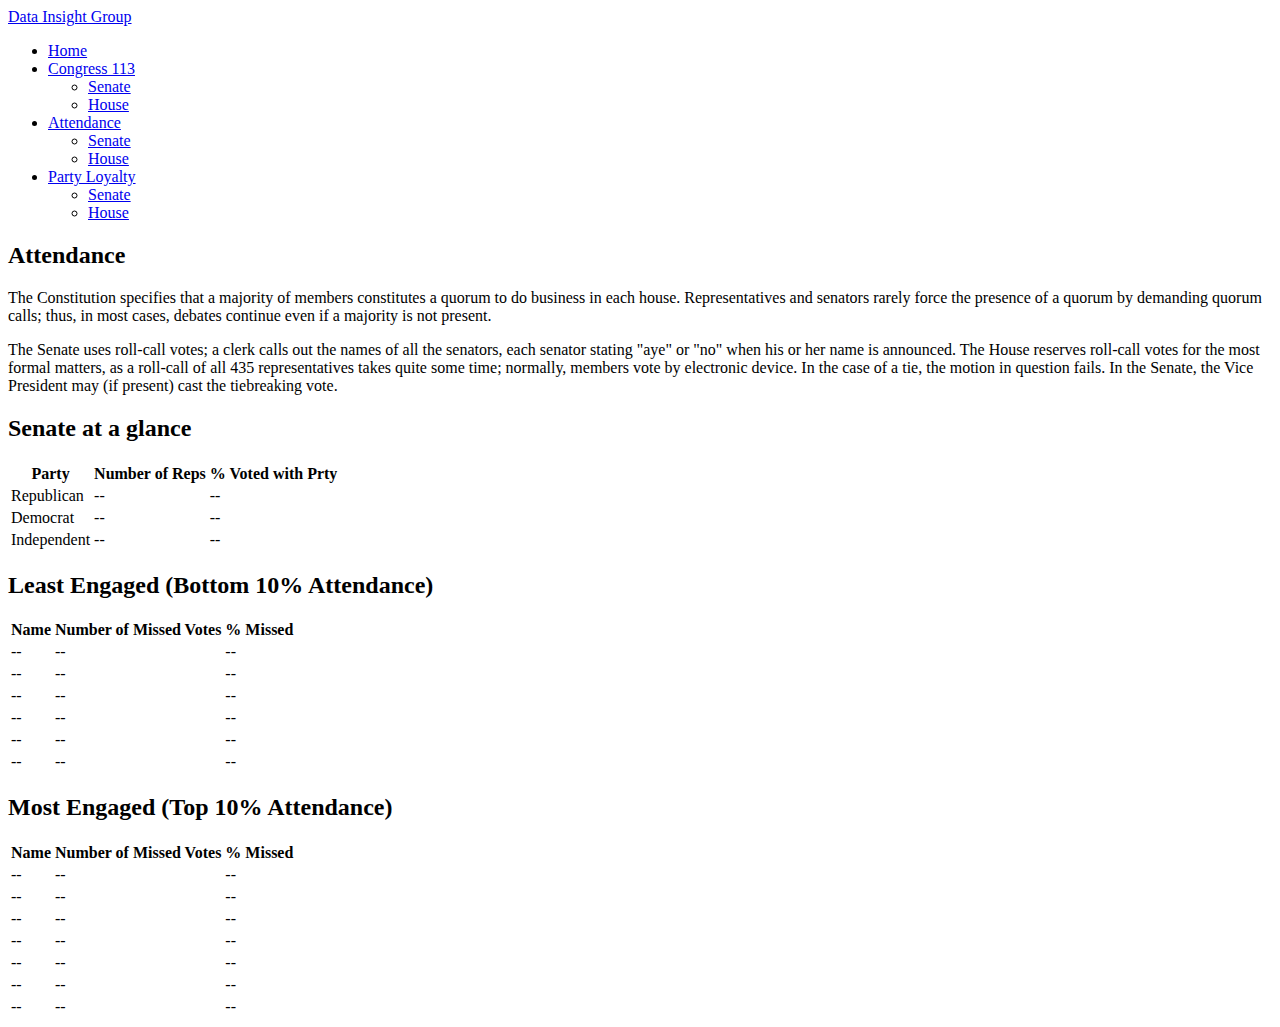
<file: Email and files m2task3/html starters del archivo Email and files m2task3/senate_house-attendance-starter-page.html>
<!DOCTYPE html>
<html lang="en">
    <head>

    </head>
    
    <body>
         <nav>
          <div>
            <div>
              <a href="#">Data Insight Group</a>
            </div>
            <ul >
              <li><a href="#">Home</a></li>
              <li >
                <a href="#">Congress 113</a>
                <ul >
                  <li><a href="#">Senate</a></li>
                  <li><a href="#">House</a></li>
                </ul>
              </li>  
              <li>
                <a href="#">Attendance</a></li>
                <ul>
                    <li><a href="#">Senate</a></li>
                    <li><a href="#">House</a></li>
                </ul>
              </li>  
              <li>
                <a href="#">Party Loyalty</a>
                <ul>
                    <li><a href="#">Senate</a></li>
                    <li><a href="#">House</a></li>
                </ul>
              </li>
            </ul>
          </div>
        </nav>        
  

        <header>            
            <div>
            </div>
        </header>
        <!--Table container-->
        <div>
            <h2>Attendance</h2>
            <p>The Constitution specifies that a majority of members constitutes a quorum to do business in each house. Representatives and senators rarely force the presence of a quorum by demanding quorum calls; thus, in most cases, debates continue even if a majority is not present.</p>

            <p>The Senate uses roll-call votes; a clerk calls out the names of all the senators, each senator stating "aye" or "no" when his or her name is announced. The House reserves roll-call votes for the most formal matters, as a roll-call of all 435 representatives takes quite some time; normally, members vote by electronic device. In the case of a tie, the motion in question fails. In the Senate, the Vice President may (if present) cast the tiebreaking vote.</p>
    	    
            <h2>Senate at a glance</h2>
            <table>
                <thead>
                    <tr>
                        <th>Party</th>
                        <th>Number of Reps</th>
                        <th>% Voted with Prty</th>
                    </tr>
                </thead>
                <tbody>
                    <tr>
                        <td>Republican</td>
                        <td>--</td>
                        <td>--</td>
                    </tr>
                    <tr>
                        <td>Democrat</td>
                        <td>--</td>
                        <td>--</td>
                    </tr>
                    <tr>
                        <td>Independent</td>
                        <td>--</td>
                        <td>--</td>
                    </tr>
                </tbody>
            </table>

            <h2>Least Engaged (Bottom 10% Attendance)</h2>
            <table>
                <thead>
                    <tr>
                        <th>Name</th>
                        <th>Number of Missed Votes</th>
                        <th>% Missed</th>
                    </tr>
                </thead>
                <tbody>
                    <tr>
                        <td>--</td>
                        <td>--</td>
                        <td>--</td>
                    </tr>
                    <tr>
                        <td>--</td>
                        <td>--</td>
                        <td>--</td>
                    </tr>
                    <tr>
                        <td>--</td>
                        <td>--</td>
                        <td>--</td>
                    </tr>
                    <tr>
                        <td>--</td>
                        <td>--</td>
                        <td>--</td>
                    </tr>
                    <tr>
                        <td>--</td>
                        <td>--</td>
                        <td>--</td>
                    </tr>
                    <tr>
                        <td>--</td>
                        <td>--</td>
                        <td>--</td>
                    </tr>
                </tbody>
            </table>

            <h2>Most Engaged (Top 10% Attendance)</h2>
            <table>
                <thead>
                    <tr>
                        <th>Name</th>
                        <th>Number of Missed Votes</th>
                        <th>% Missed</th>
                    </tr>
                </thead>
                <tbody>
                    <tr>
                        <td>--</td>
                        <td>--</td>
                        <td>--</td>
                    </tr>
                    <tr>
                        <td>--</td>
                        <td>--</td>
                        <td>--</td>
                    </tr>
                    <tr>
                        <td>--</td>
                        <td>--</td>
                        <td>--</td>
                    </tr>
                    <tr>
                        <td>--</td>
                        <td>--</td>
                        <td>--</td>
                    </tr>
                    <tr>
                        <td>--</td>
                        <td>--</td>
                        <td>--</td>
                    </tr>
                    <tr>
                        <td>--</td>
                        <td>--</td>
                        <td>--</td>
                    </tr>
                    <tr>
                        <td>--</td>
                        <td>--</td>
                        <td>--</td>
                    </tr>
                </tbody>
            </table>

    	</div>    
</body>
</html>
</file>
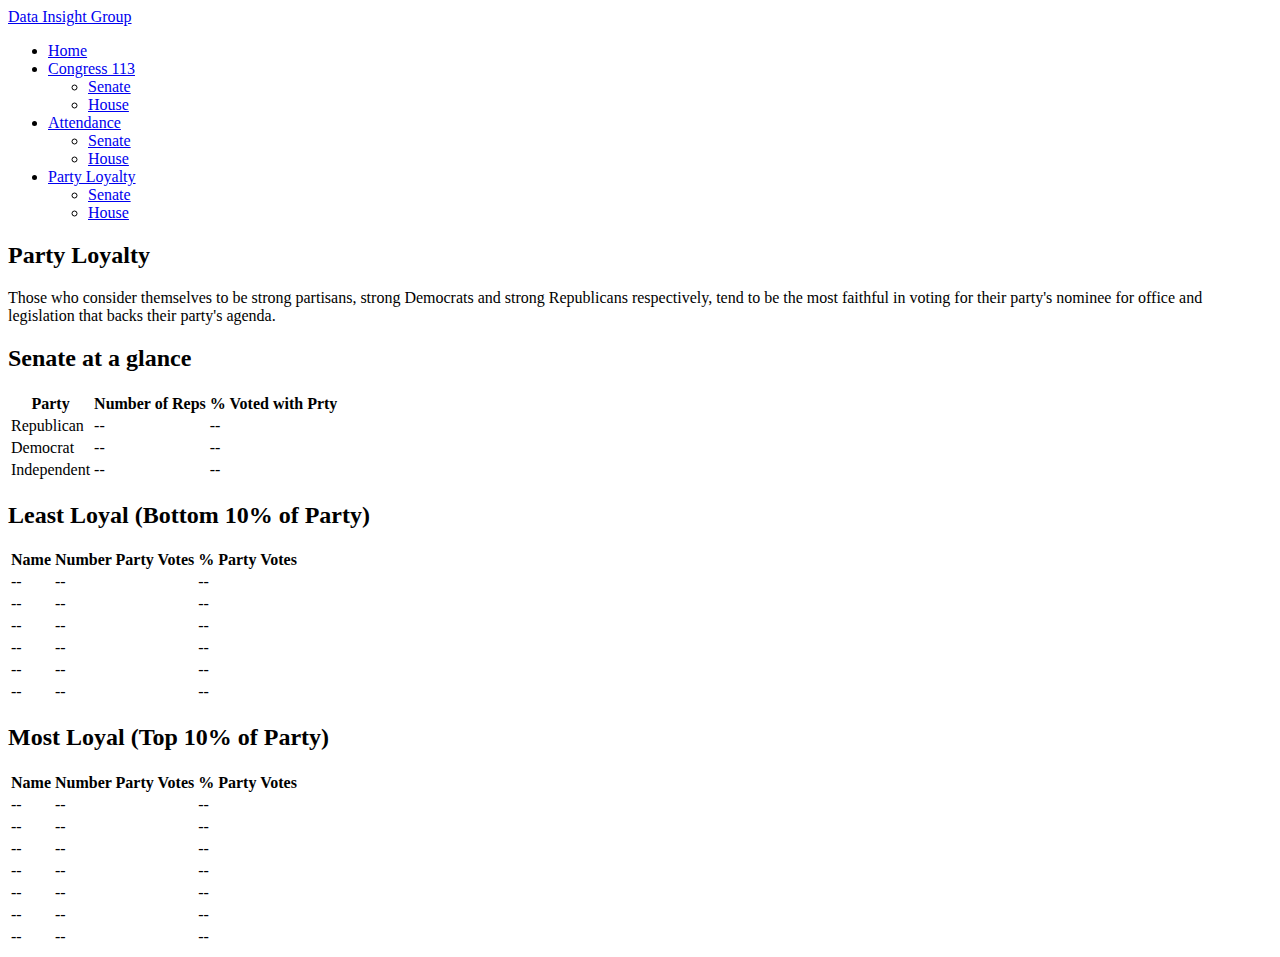
<file: Email and files m2task3/html starters del archivo Email and files m2task3/senate_house-party-loyalty-starter-page.html>
<!DOCTYPE html>
<html lang="en">
    <head>

    </head>
    
    <body>
         <nav>
          <div>
            <div>
              <a href="#">Data Insight Group</a>
            </div>
            <ul >
              <li><a href="#">Home</a></li>
              <li >
                <a href="#">Congress 113</a>
                <ul >
                  <li><a href="#">Senate</a></li>
                  <li><a href="#">House</a></li>
                </ul>
              </li>  
              <li>
                <a href="#">Attendance</a></li>
                <ul>
                    <li><a href="#">Senate</a></li>
                    <li><a href="#">House</a></li>
                </ul>
              </li>  
              <li>
                <a href="#">Party Loyalty</a>
                <ul>
                    <li><a href="#">Senate</a></li>
                    <li><a href="#">House</a></li>
                </ul>
              </li>
            </ul>
          </div>
        </nav>        
  

        <header>            
            <div>
            </div>
        </header>
        <!--Table container-->
        <div>
            <h2>Party Loyalty</h2>
            <p>Those who consider themselves to be strong partisans, strong Democrats and strong Republicans respectively, tend to be the most faithful in voting for their party's nominee for office and legislation that backs their party's agenda. </p>
    	    
            <h2>Senate at a glance</h2>
            <table>
                <thead>
                    <tr>
                        <th>Party</th>
                        <th>Number of Reps</th>
                        <th>% Voted with Prty</th>
                    </tr>
                </thead>
                <tbody>
                    <tr>
                        <td>Republican</td>
                        <td>--</td>
                        <td>--</td>
                    </tr>
                    <tr>
                        <td>Democrat</td>
                        <td>--</td>
                        <td>--</td>
                    </tr>
                    <tr>
                        <td>Independent</td>
                        <td>--</td>
                        <td>--</td>
                    </tr>
                </tbody>
            </table>

            <h2>Least Loyal (Bottom 10% of Party)</h2>
            <table>
                <thead>
                    <tr>
                        <th>Name</th>
                        <th>Number Party Votes</th>
                        <th>% Party Votes</th>
                    </tr>
                </thead>
                <tbody>
                    <tr>
                        <td>--</td>
                        <td>--</td>
                        <td>--</td>
                    </tr>
                    <tr>
                        <td>--</td>
                        <td>--</td>
                        <td>--</td>
                    </tr>
                    <tr>
                        <td>--</td>
                        <td>--</td>
                        <td>--</td>
                    </tr>
                    <tr>
                        <td>--</td>
                        <td>--</td>
                        <td>--</td>
                    </tr>
                    <tr>
                        <td>--</td>
                        <td>--</td>
                        <td>--</td>
                    </tr>
                    <tr>
                        <td>--</td>
                        <td>--</td>
                        <td>--</td>
                    </tr>
                </tbody>
            </table>

            <h2>Most Loyal (Top 10% of Party)</h2>
            <table>
                <thead>
                    <tr>
                        <th>Name</th>
                        <th>Number Party Votes</th>
                        <th>% Party Votes</th>
                    </tr>
                </thead>
                <tbody>
                    <tr>
                        <td>--</td>
                        <td>--</td>
                        <td>--</td>
                    </tr>
                    <tr>
                        <td>--</td>
                        <td>--</td>
                        <td>--</td>
                    </tr>
                    <tr>
                        <td>--</td>
                        <td>--</td>
                        <td>--</td>
                    </tr>
                    <tr>
                        <td>--</td>
                        <td>--</td>
                        <td>--</td>
                    </tr>
                    <tr>
                        <td>--</td>
                        <td>--</td>
                        <td>--</td>
                    </tr>
                    <tr>
                        <td>--</td>
                        <td>--</td>
                        <td>--</td>
                    </tr>
                    <tr>
                        <td>--</td>
                        <td>--</td>
                        <td>--</td>
                    </tr>
                </tbody>
            </table>

    	</div>    
</body>
</html>
</file>
